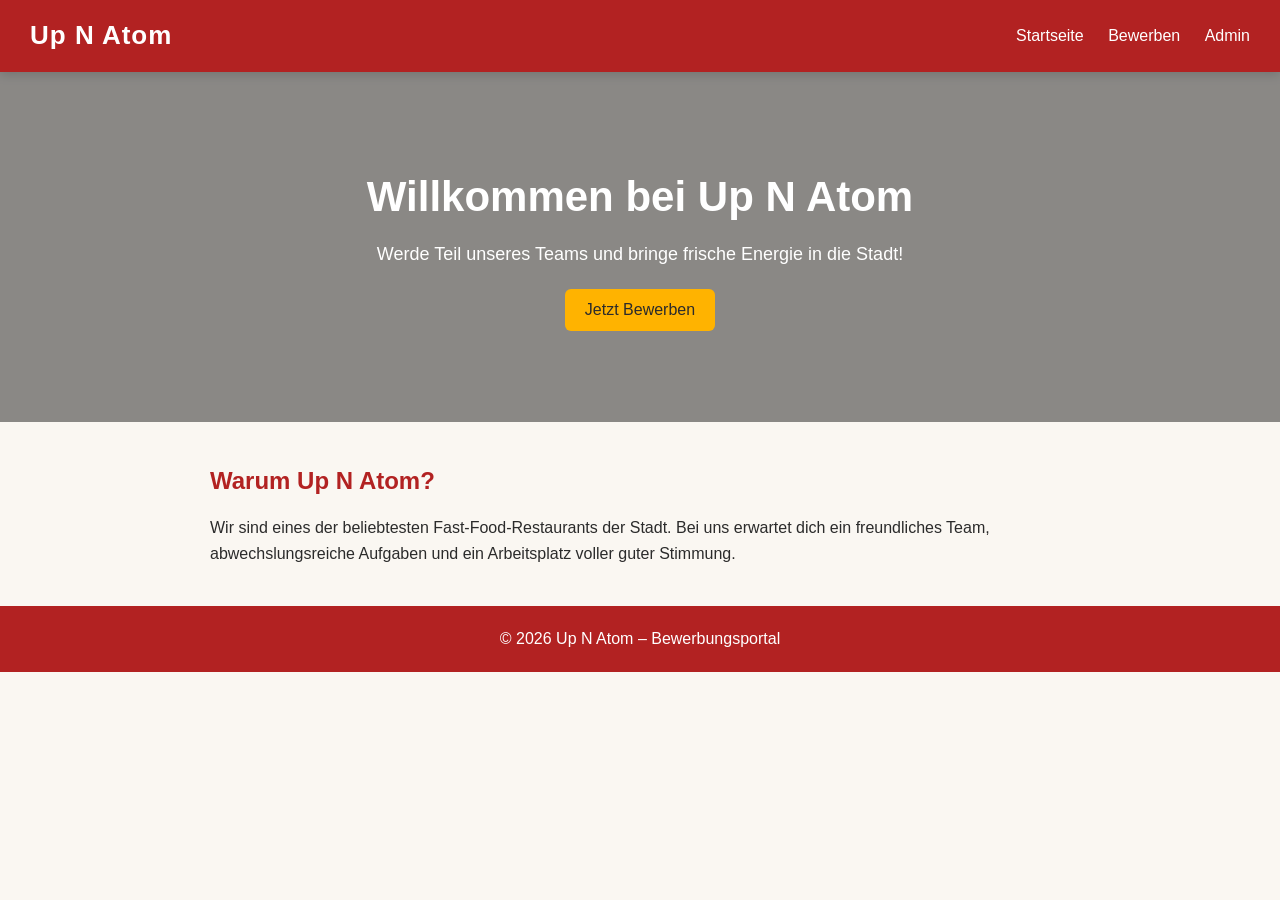
<file: index.html>
<!DOCTYPE html>
<html lang="de">
<head>
  <meta charset="UTF-8">
  <title>Up N Atom – Bewerbungsportal</title>
  <link rel="stylesheet" href="style.css">
</head>

<body>

<header class="header">
  <div class="logo">Up N Atom</div>
  <nav>
    <a href="index.html">Startseite</a>
    <a href="apply.html">Bewerben</a>
    <a href="admin.html">Admin</a>
  </nav>
</header>

<section class="hero" style="background-image: url('https://images.unsplash.com/photo-1555992336-03a23c7b20ce');">
  <div class="hero-text">
    <h1>Willkommen bei Up N Atom</h1>
    <p>Werde Teil unseres Teams und bringe frische Energie in die Stadt!</p>
    <button onclick="window.location.href='apply.html'">Jetzt Bewerben</button>
  </div>
</section>

<section class="content container">
  <h2>Warum Up N Atom?</h2>
  <p>
    Wir sind eines der beliebtesten Fast‑Food‑Restaurants der Stadt.  
    Bei uns erwartet dich ein freundliches Team, abwechslungsreiche Aufgaben  
    und ein Arbeitsplatz voller guter Stimmung.
  </p>
</section>

<footer>
  © 2026 Up N Atom – Bewerbungsportal
</footer>

</body>
</html>
</file>
<file: style.css>
/* ===========================
   Global Styles
=========================== */

* {
  margin: 0;
  padding: 0;
  box-sizing: border-box;
}

body {
  font-family: "Segoe UI", Arial, sans-serif;
  background: #faf7f2;
  color: #2b2b2b;
  line-height: 1.6;
}

/* ===========================
   Header / Navigation
=========================== */

.header {
  background: #b22222; /* warmes Rot */
  color: white;
  padding: 15px 30px;
  display: flex;
  justify-content: space-between;
  align-items: center;
  box-shadow: 0 3px 10px rgba(0,0,0,0.15);
}

.header .logo {
  font-size: 26px;
  font-weight: bold;
  letter-spacing: 1px;
}

.header nav a {
  color: white;
  margin-left: 20px;
  text-decoration: none;
  font-size: 16px;
  transition: 0.2s ease;
}

.header nav a:hover {
  opacity: 0.8;
}

/* ===========================
   Hero Banner
=========================== */

.hero {
  height: 350px;
  background-size: cover;
  background-position: center;
  display: flex;
  align-items: center;
  justify-content: center;
  text-align: center;
  color: white;
  padding: 20px;
  position: relative;
}

.hero::after {
  content: "";
  position: absolute;
  inset: 0;
  background: rgba(0,0,0,0.45);
}

.hero-text {
  position: relative;
  z-index: 2;
}

.hero-text h1 {
  font-size: 42px;
  margin-bottom: 10px;
}

.hero-text p {
  font-size: 18px;
  margin-bottom: 20px;
}

/* ===========================
   Buttons
=========================== */

button {
  background: #ffb300; /* warmes Gelb */
  color: #2b2b2b;
  border: none;
  padding: 12px 20px;
  border-radius: 6px;
  cursor: pointer;
  font-size: 16px;
  transition: 0.2s ease;
}

button:hover {
  background: #e09e00;
}

/* ===========================
   Content Layout
=========================== */

.container {
  max-width: 900px;
  margin: 40px auto;
  padding: 0 20px;
}

.content h2 {
  margin-bottom: 15px;
  color: #b22222;
}

/* ===========================
   Cards (Formulare, Login)
=========================== */

.card {
  background: white;
  padding: 25px;
  border-radius: 12px;
  box-shadow: 0 4px 12px rgba(0,0,0,0.1);
  max-width: 500px;
  margin-top: 20px;
}

/* ===========================
   Inputs & Textareas
=========================== */

input, textarea {
  width: 100%;
  padding: 12px;
  margin: 10px 0;
  border: 1px solid #d8d8d8;
  border-radius: 6px;
  font-size: 15px;
  background: #fff;
  transition: border 0.2s ease;
}

input:focus, textarea:focus {
  border-color: #b22222;
  outline: none;
}

/* ===========================
   Admin Table
=========================== */

table {
  width: 100%;
  border-collapse: collapse;
  margin-top: 25px;
  background: white;
  border-radius: 10px;
  overflow: hidden;
  box-shadow: 0 4px 12px rgba(0,0,0,0.1);
}

table th {
  background: #b22222;
  color: white;
  padding: 12px;
  text-align: left;
}

table td {
  padding: 12px;
  border-bottom: 1px solid #eee;
}

table tr:hover {
  background: #fff4e0;
}

/* ===========================
   Footer
=========================== */

footer {
  text-align: center;
  padding: 20px;
  margin-top: 40px;
  background: #b22222;
  color: white;
}

/* ===========================
   Mobile Optimization
=========================== */

@media (max-width: 600px) {
  .hero-text h1 {
    font-size: 30px;
  }

  button {
    width: 100%;
  }

  .header nav a {
    margin-left: 10px;
  }
}
</file>
